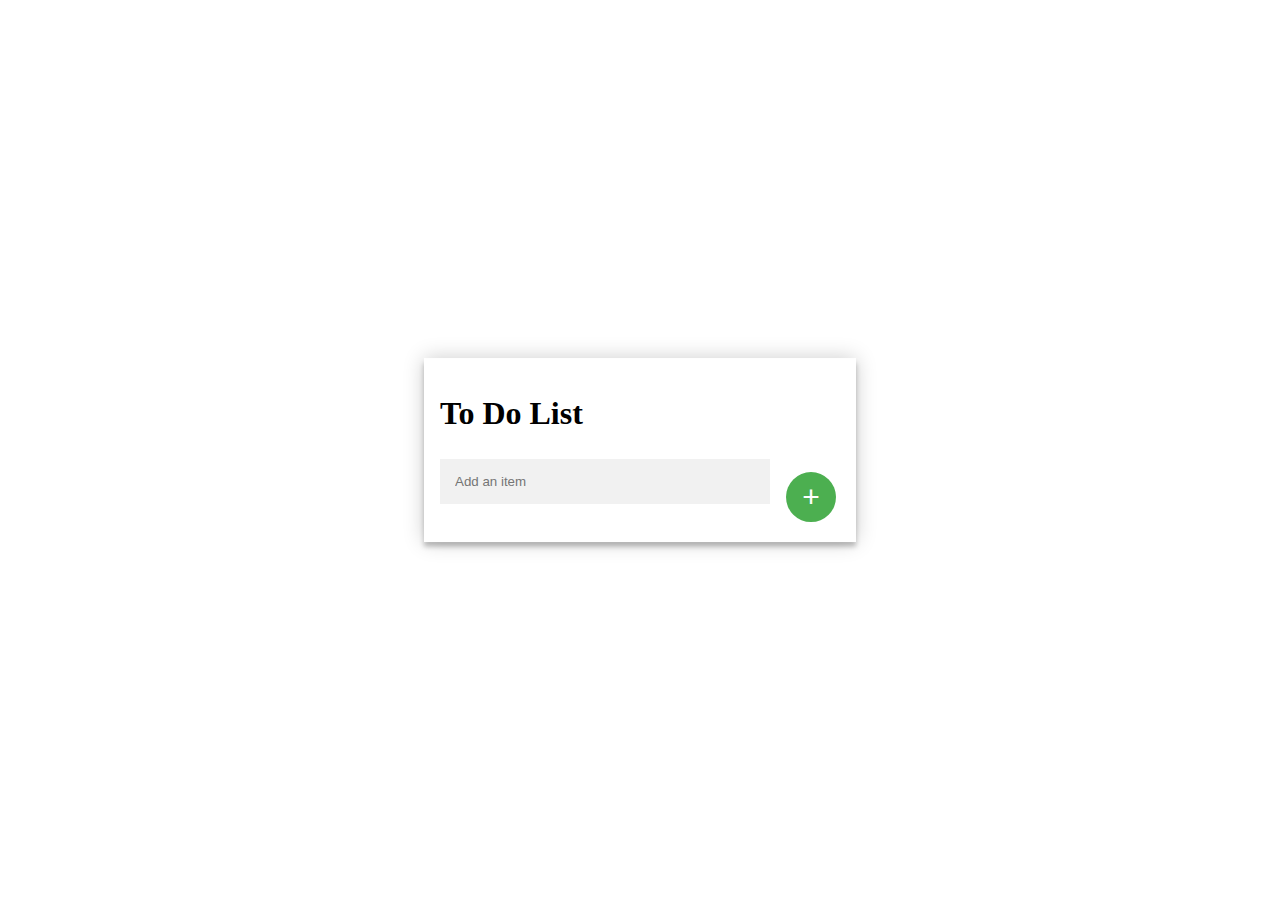
<file: src/index.html>
<!DOCTYPE html>
<html lang="en">
  <head>
    <meta charset="UTF-8" />
    <meta name="viewport" content="width=device-width, initial-scale=1.0" />
    <title>Dynamic List</title>
    <link rel="stylesheet" href="styles.css" />
    <script type="module" src="js/main.js"></script>
  </head>
  <body>
    <div class="container">
      <div class="header">
        <h1>To Do List</h1>
      </div>
      <div class="list">
        <ul id="list"></ul>
      </div>
      <div class="add">
        <input type="text" id="input" placeholder="Add an item" />
        <button id="add">+</button>
      </div>
    </div>
  </body>
</html>
</file>
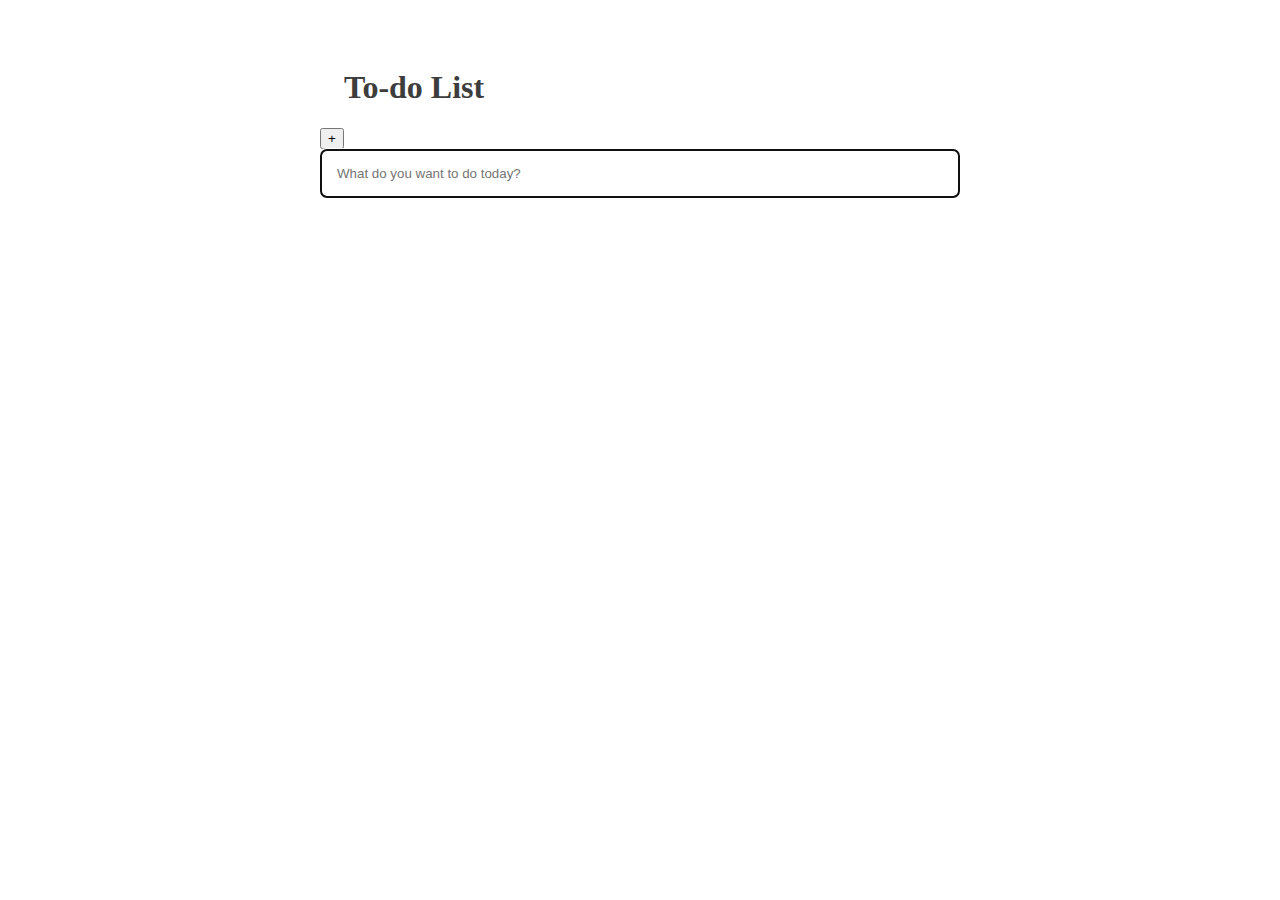
<file: to-do-list/index.html>
<!DOCTYPE html>
<html lang="en">
  <head>
    <meta charset="UTF-8" />
    <meta name="viewport" content="width=device-width, initial-scale=1.0" />
    <title>Dynamic List</title>
    <link rel="stylesheet" href="styles.css" />
    <script type="module" src="js/main.js"></script>
  </head>
  <body>
    <article class="app">
      <header class="app-header">
        <h1 class="app-title">To-do List</h1>
      </header>

      <button onclick="toggle(this)">+</button>

        <form class="js-form">
          <label for="input" hidden></label>
          <input id="input" type="text" class="js-todo-input" placeholder="What do you want to do today?" autofocus>
        </form>

      <ol class="list js-list">
        <li class="item">
          <a class="item-status" href="#">
            <svg
              width="24"
              height="24"
              fill="none"
              xmlns="http://www.w3.org/2000/svg"
            >
              <path
                d="m16.5 8.25-6.3 7.5-2.7-3"
                stroke="#94D24C"
                stroke-width="3"
                stroke-linecap="round"
                stroke-linejoin="round"
              />
              <path
                d="M18.75 3H5.25A2.25 2.25 0 0 0 3 5.25v13.5A2.25 2.25 0 0 0 5.25 21h13.5A2.25 2.25 0 0 0 21 18.75V5.25A2.25 2.25 0 0 0 18.75 3Z"
                stroke="currentColor"
                stroke-width="1.5"
                stroke-linejoin="round"
              />
            </svg>
          </a>
          <span class="item-name">First item</span>
          <a class="item-delete" href="#">
            <svg
              class="ico-delete"
              xmlns="http://www.w3.org/2000/svg"
              viewBox="0 0 512 512"
            >
              <title>Trash</title>
              <path
                d="M112 112l20 320c.95 18.49 14.4 32 32 32h184c17.67 0 30.87-13.51 32-32l20-320"
                fill="none"
                stroke="currentColor"
                stroke-linecap="round"
                stroke-linejoin="round"
                stroke-width="32"
              />
              <path
                stroke="currentColor"
                stroke-linecap="round"
                stroke-miterlimit="10"
                stroke-width="32"
                d="M80 112h352"
              />
              <path
                d="M192 112V72h0a23.93 23.93 0 0124-24h80a23.93 23.93 0 0124 24h0v40M256 176v224M184 176l8 224M328 176l-8 224"
                fill="none"
                stroke="currentColor"
                stroke-linecap="round"
                stroke-linejoin="round"
                stroke-width="32"
              />
            </svg>
          </a>
        </li>

        <li class="item">
          <a class="item-status" href="#">
            <svg
              width="24"
              height="24"
              fill="none"
              xmlns="http://www.w3.org/2000/svg"
            >
              <path
                d="M18.75 3H5.25A2.25 2.25 0 0 0 3 5.25v13.5A2.25 2.25 0 0 0 5.25 21h13.5A2.25 2.25 0 0 0 21 18.75V5.25A2.25 2.25 0 0 0 18.75 3Z"
                stroke="currentColor"
                stroke-width="1.5"
                stroke-linejoin="round"
              />
            </svg>
          </a>
          <span class="item-name">Second item</span>
          <a class="item-delete" href="#">
            <svg
              class="ico-delete"
              xmlns="http://www.w3.org/2000/svg"
              viewBox="0 0 512 512"
            >
              <title>Trash</title>
              <path
                d="M112 112l20 320c.95 18.49 14.4 32 32 32h184c17.67 0 30.87-13.51 32-32l20-320"
                fill="none"
                stroke="currentColor"
                stroke-linecap="round"
                stroke-linejoin="round"
                stroke-width="32"
              />
              <path
                stroke="currentColor"
                stroke-linecap="round"
                stroke-miterlimit="10"
                stroke-width="32"
                d="M80 112h352"
              />
              <path
                d="M192 112V72h0a23.93 23.93 0 0124-24h80a23.93 23.93 0 0124 24h0v40M256 176v224M184 176l8 224M328 176l-8 224"
                fill="none"
                stroke="currentColor"
                stroke-linecap="round"
                stroke-linejoin="round"
                stroke-width="32"
              />
            </svg>
          </a>
        </li>

        <li class="item">
          <a class="item-status" href="#">
            <svg
              width="24"
              height="24"
              fill="none"
              xmlns="http://www.w3.org/2000/svg"
            >
              <path
                d="m16.5 8.25-6.3 7.5-2.7-3"
                stroke="#94D24C"
                stroke-width="3"
                stroke-linecap="round"
                stroke-linejoin="round"
              />
              <path
                d="M18.75 3H5.25A2.25 2.25 0 0 0 3 5.25v13.5A2.25 2.25 0 0 0 5.25 21h13.5A2.25 2.25 0 0 0 21 18.75V5.25A2.25 2.25 0 0 0 18.75 3Z"
                stroke="currentColor"
                stroke-width="1.5"
                stroke-linejoin="round"
              />
            </svg>
          </a>
          <span class="item-name">Third item</span>
          <a class="item-delete" href="#">
            <svg
              class="ico-delete"
              xmlns="http://www.w3.org/2000/svg"
              viewBox="0 0 512 512"
            >
              <title>Trash</title>
              <path
                d="M112 112l20 320c.95 18.49 14.4 32 32 32h184c17.67 0 30.87-13.51 32-32l20-320"
                fill="none"
                stroke="currentColor"
                stroke-linecap="round"
                stroke-linejoin="round"
                stroke-width="32"
              />
              <path
                stroke="currentColor"
                stroke-linecap="round"
                stroke-miterlimit="10"
                stroke-width="32"
                d="M80 112h352"
              />
              <path
                d="M192 112V72h0a23.93 23.93 0 0124-24h80a23.93 23.93 0 0124 24h0v40M256 176v224M184 176l8 224M328 176l-8 224"
                fill="none"
                stroke="currentColor"
                stroke-linecap="round"
                stroke-linejoin="round"
                stroke-width="32"
              />
            </svg>
          </a>
        </li>
      </ol>
    </article>
  </body>
</html>
</file>
<file: src/styles.css>
/* The container is in the middle of the page and has a box-shadow */
.container {
  position: absolute;
  left: 50%;
  top: 50%;
  transform: translate(-50%, -50%);
  -ms-transform: translate(-50%, -50%);
  width: 400px;
  padding: 16px;
  background-color: white;
  box-shadow: 0 0 20px 0 rgba(0, 0, 0, 0.2), 0 5px 5px 0 rgba(0, 0, 0, 0.24);
}

#input {
  width: 300px;
  padding: 15px;
  margin: 5px 0 22px 0;
  display: inline-block;
  border: none;
  background: #f1f1f1;
}

#input:focus {
  background-color: #ddd;
  outline: none;
}

/* Set a style for the submit button */
#btn {
  background-color: #4caf50;
  color: white;
  padding: 16px 20px;
  border: none;
  cursor: pointer;
  width: 100%;
  opacity: 0.9;
}

#btn:hover {
  opacity: 1;
}

/* Make the button round and next to the input field */

button {
  position: fixed;
  bottom: 20px;
  right: 20px;
  border-radius: 50%;
  width: 50px;
  height: 50px;
  background-color: #4caf50;
  color: white;
  font-size: 30px;
  border: none;
  outline: none;
  cursor: pointer;
  transition: 0.3s;
}

/* When the button is hovered, change the background color */
button:hover {
  background-color: rgb(5, 163, 206);
}

/* When the button is clicked, change the background color and add a box-shadow */
button:active {
  background-color: #3e8e41;
  box-shadow: 0 5px #666;
  transform: translateY(4px);
}

/* When the button is clicked, an input field appears */
input {
  display: none;
}
</file>
<file: to-do-list/styles.css>
*,
*:before,
*:after {
    box-sizing: inherit;
}

html {
    box-sizing: border-box;

    font-family: Inter, 'sans-serif';
    color: hsl(0, 0%, 24%);
}

h1, h2, h3, h4, h5. h6 {
    color: hsl(0, 0%, 16%);
}

/*
* List styles
*/
.app {
    width: 90%;
    max-width: 640px;
    margin: 48px auto;
}

.app-header {
    display: flex;
    justify-content: space-between;
    align-items: center;

    padding: 0 24px;
}

.app-title {

}


/*
* List and Item list styles
*/
.list {
    padding: 0;
    margin: 16px 0 0;

    list-style: none;
}

.item,
.item-header {
    display: flex;
    align-items: center;

    padding: 16px 24px;
}

.item {
    border-bottom: 1px solid #e2e2e2;
}

.item-name {
    min-width: 72%;
}

.item-status {
    display: block;
    min-width: 16%;

    line-height: 12px;
    text-align: center;
    color:hsl(0, 0%, 32%);

    background-color: #fff;
}


.item-delete {
    display: block;
    min-width: 8%;
    margin-left: auto;

    line-height: 12px;
    text-align: right;
    color:hsl(0, 80%, 64%);

    background-color: #fff;
}

.ico-delete {
    width: 20px;
    height: 20px;
}

.item-header .item-name,
.item-header .item-status {
    font-weight: 600;
    color: hsl(0, 0%, 64%);
}

form {
    width: 100%;
    display: flex;
    justify-content: space-between;
}

input[type="text"] {
    width: 100%;
    padding: 15px;
    border-radius: 6px;
    border: 2px solid black;
}
</file>
